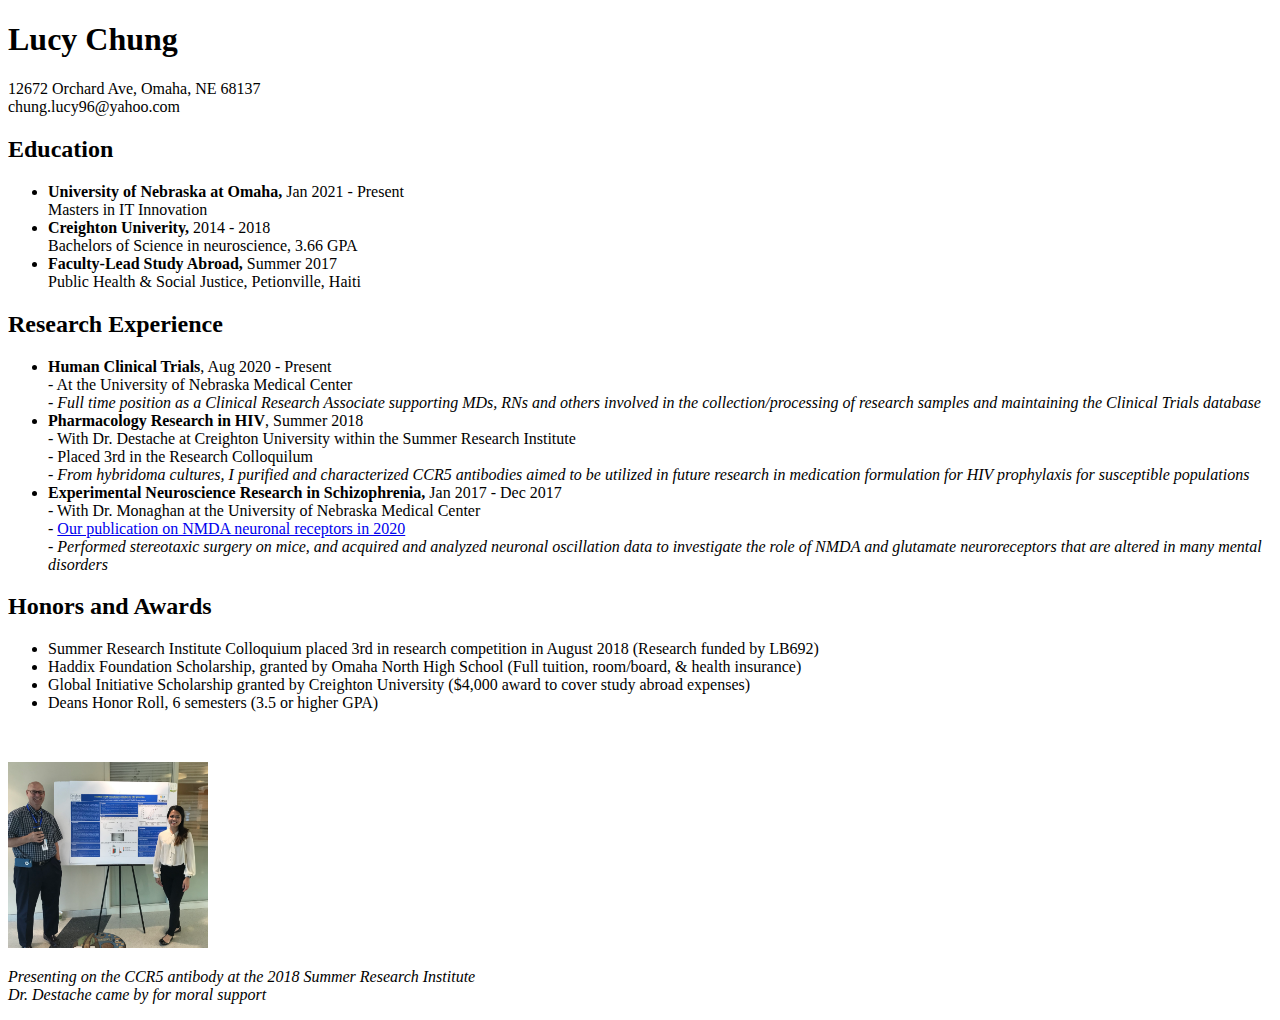
<file: index2.html>
<!DOCTYPE html>
<head>
  <link href="main.css" type="text/css" rel="stylesheet"/>
  <title>My Non-traditional Resume</title>
</head>
<body>
  
  <div id="header">
    <h1>Lucy Chung</h1>
    <p>12672 Orchard Ave, Omaha, NE 68137
      <br>chung.lucy96@yahoo.com</p>
  </div>
  
  <div id="content">
    <h2>Education</h2>
      <p><ul>
        <li><strong>University of Nebraska at Omaha,</strong> Jan 2021 - Present
          <br>Masters in IT Innovation</li>
        <li><strong>Creighton Univerity,</strong> 2014 - 2018
          <br>Bachelors of Science in neuroscience, 3.66 GPA</li>
        <li><strong>Faculty-Lead Study Abroad,</strong> Summer 2017
          <br>Public Health & Social Justice, Petionville, Haiti</li>
        </ul><p>
  
    <h2>Research Experience</h2>
      <p><ul>
        <li><strong>Human Clinical Trials</strong>, Aug 2020 - Present
          <br>- At the University of Nebraska Medical Center
          <br>- <em>Full time position as a Clinical Research Associate supporting MDs, RNs and others involved in the collection/processing of research samples
          and maintaining the Clinical Trials database</em></li>
    
        <li><strong>Pharmacology Research in HIV</strong>, Summer 2018
          <br>- With Dr. Destache at Creighton University within the Summer Research Institute
          <br>- Placed 3rd in the Research Colloquilum
          <br>- <em>From hybridoma cultures, I purified and characterized CCR5 antibodies aimed to be utilized in future research
          in medication formulation for HIV prophylaxis for susceptible populations</em></li>
          
        <li><strong>Experimental Neuroscience Research in Schizophrenia,</strong> Jan 2017 - Dec 2017
          <br>- With Dr. Monaghan at the University of Nebraska Medical Center
          <br>- <a href="https://pubmed.ncbi.nlm.nih.gov/31786200/">Our publication on NMDA neuronal receptors in 2020</a>
          <br>- <em>Performed stereotaxic surgery on mice, and acquired and analyzed neuronal oscillation data to investigate the role of NMDA and glutamate
          neuroreceptors that are altered in many mental disorders</em></li>
        </ul></p>
    
    <h2>Honors and Awards</h2>
    <p><ul>
        <li>Summer Research Institute Colloquium placed 3rd in research competition in August 2018 (Research funded by LB692)</li>
        <li>Haddix Foundation Scholarship, granted by Omaha North High School (Full tuition, room/board, & health insurance)</li>
        <li>Global Initiative Scholarship granted by Creighton University ($4,000 award to cover study abroad expenses)</li>
        <li>Deans Honor Roll, 6 semesters (3.5 or higher GPA)</li>
    </ul>
     <br>
     </p>
 
    </div>
    
    <img src="destacheresearch.jpg" alt="Poster presentation at the Summer Research Institute" width="200"/>
    <p><em>Presenting on the CCR5 antibody at the 2018 Summer Research Institute
      <br>Dr. Destache came by for moral support</em></p>
    
</body>
</html>
</file>
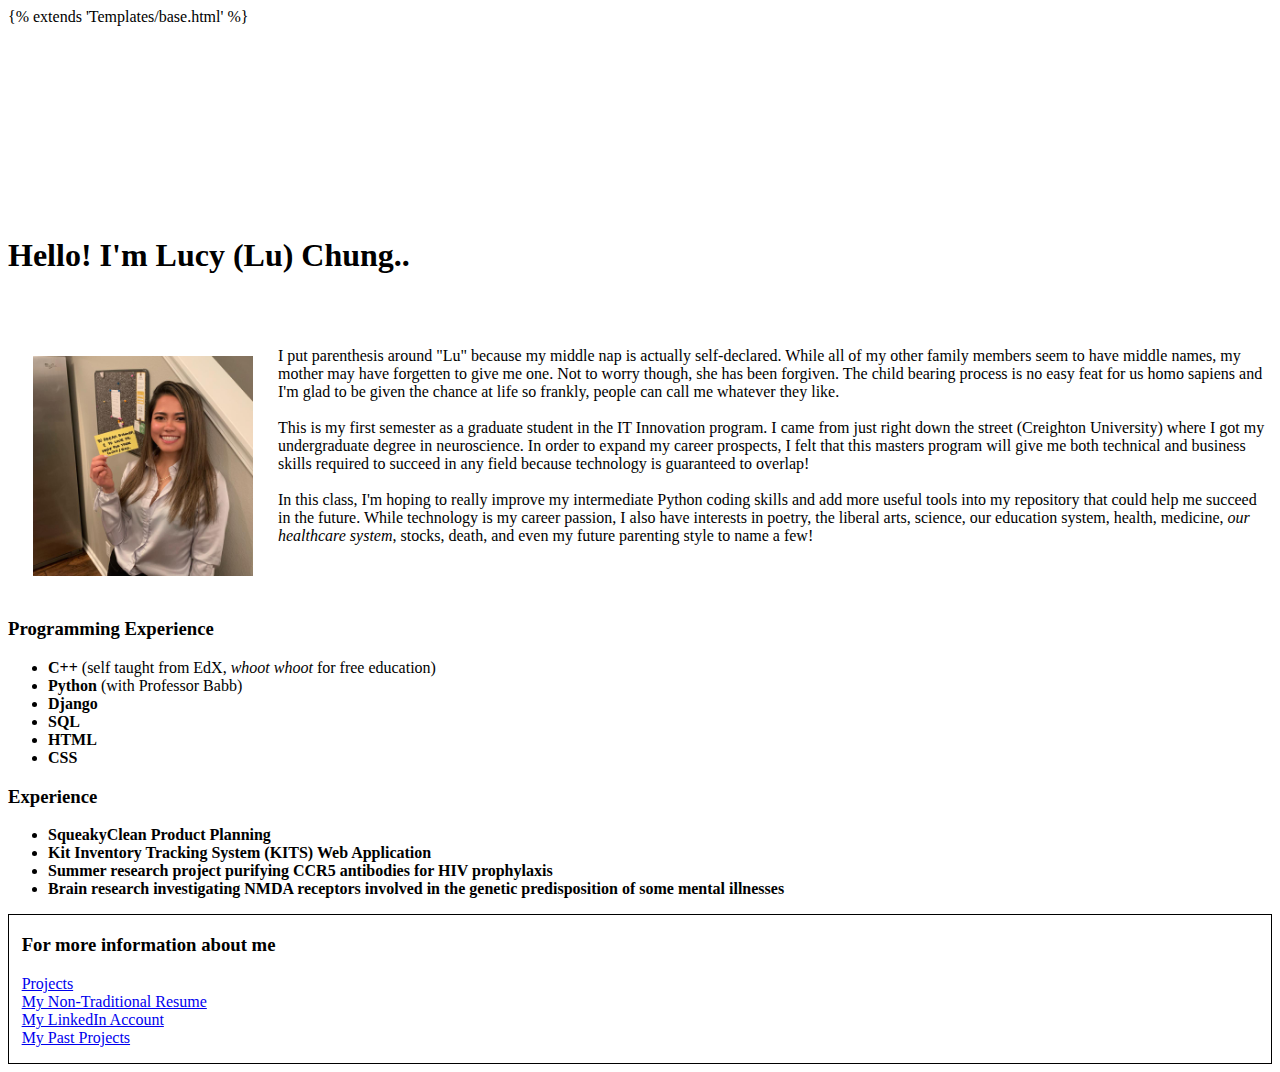
<file: Templates/index2.html>
<!DOCTYPE html>


  <head>
    <meta charset="UTF-8">
    <link href="../main.css" type="text/css" rel="stylesheet"/>
    <title>About Lucy Chung</title>
  </head>


  <body>
    {% extends 'Templates/base.html' %}
    <div class="container text-center" style="padding-top: 15%;">
    <h1>Hello! I'm Lucy (Lu) Chung..</h1>
    <br>
    <br>
    <img src="..//Photos/lucyprofile.jpg" alt="selfie of me" width="220" class="wrappedimg"/>

    <p class="aboutmeparagraph">
        I put parenthesis around "Lu" because my middle nap is actually self-declared. While all of my other family members seem to have middle names,
        my mother may have forgetten to give me one.  Not to worry though, she has been forgiven. The child bearing process is no easy feat for us homo sapiens
        and I'm glad to be given the chance at life so frankly, people can call me whatever they like.
        <br>
        <br>
        This is my first semester as a graduate student in the IT Innovation program. I came from just right down the street (Creighton University)
        where I got my undergraduate degree in neuroscience. In order to expand my career prospects, I felt that this masters program
        will give me both technical and business skills required to succeed in any field because technology is guaranteed to overlap!
        <br>
        <br>
        In this class, I'm hoping to really improve my intermediate Python coding skills and add more useful tools into my repository that could help
        me succeed in the future.  While technology is my career passion, I also have interests in poetry, the liberal arts, science, our education system,
        health, medicine, <em>our healthcare system</em>, stocks, death, and even my future parenting style to name a few!
        <br>
        <br>
        <br>
        <br>
    </p>


    <h3>Programming Experience</h3>
    <p>
        <ul>
          <li><strong>C++ </strong> (self taught from EdX, <em>whoot whoot</em> for free education)</li>
          <li><strong>Python</strong> (with Professor Babb)</li>
          <li><strong>Django</strong></li>
          <li><strong>SQL</strong></li>
          <li><strong>HTML</strong></li>
          <li><strong>CSS</strong></li>

        </ul>
    </p>

  <h3>Experience</h3>
  <p>
       <ul>
         <li><strong>SqueakyClean Product Planning</strong></li>
         <li><strong>Kit Inventory Tracking System (KITS) Web Application</strong></li>
         <li><strong>Summer research project purifying CCR5 antibodies for HIV prophylaxis</strong></li>
         <li><strong>Brain research investigating NMDA receptors involved in the genetic predisposition of some mental illnesses</strong></li>
       </ul>
   </p>


    <div id="links">

      <p class="links">
      <h3>For more information about me</h3>
        <a href="projects.html">Projects</a>
        <br>
        <a href="resume.html">My Non-Traditional Resume</a>
        <br>
        <a href="https://www.linkedin.com/in/lucychung-2023/" target="_blank">My LinkedIn Account</a>
        <br>
        <a href="https://www.enneagraminstitute.com/type-3" target="_blank">My Past Projects</a>
      </p>
    </div>
    </body>


</html>
</file>
<file: main.css>
font-family:Arial;
  	color:teal;
}

h3 {
  	font-family:Arial;
  	color:teal;
}


.wrappedimg {
   	float: left;
	margin: 25px;
}

#links {
	border-style: solid;
	border-width: 0.5px;
	border-color: black;
	padding: 0 1%;
}

	
/*************************************
Resume
**************************************/
</file>
